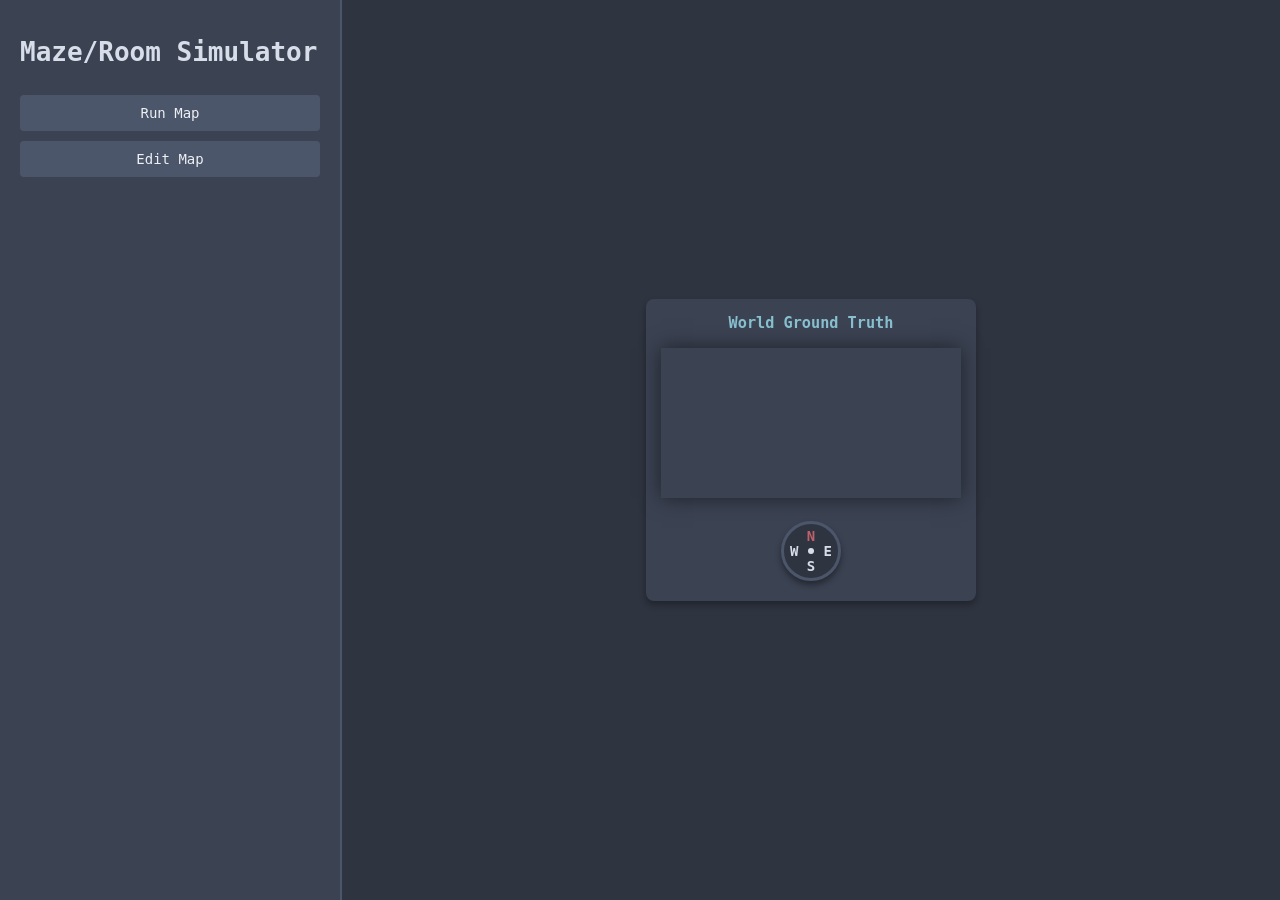
<file: support/03_bayesian/ex05/frontend/index.html>
<!doctype html>
<html lang="en">
    <head>
        <meta charset="UTF-8" />
        <meta name="viewport" content="width=device-width, initial-scale=1.0" />
        <title>Maze Simulator</title>
        <link rel="stylesheet" href="styles.css" />
        <link rel="icon" type="image/svg+xml" href="favicon.svg" />
    </head>
    <body>
        <div id="ui-layer">
            <div id="main-menu" class="panel">
                <h1>Maze/Room Simulator</h1>
                <button onclick="app.showMenu('run-menu')">Run Map</button>
                <button onclick="app.showMenu('edit-menu')">Edit Map</button>
            </div>

            <div id="run-menu" class="panel hidden">
                <h2>Select Map</h2>
                <select id="map-select"></select>
                <button onclick="app.loadMap()">Load</button>
                <div id="sim-controls" class="hidden">
                    <p id="agent-status">Agent: Disconnected</p>
                    <button onclick="app.startSimulation()">
                        Start Simulation
                    </button>
                    <button onclick="app.resetSimulation()">Reset</button>
                    <button onclick="app.stopSimulation()">Stop</button>
                </div>
                <button onclick="app.showMenu('main-menu')">Back</button>
            </div>

            <div id="edit-menu" class="panel hidden">
                <h2>Create Map</h2>
                <input type="text" id="new-map-name" placeholder="Map Name" />
                <select id="new-map-type">
                    <option value="room">Room</option>
                    <option value="maze">Maze</option>
                </select>
                <input
                    type="number"
                    id="new-map-w"
                    placeholder="Width"
                    value="10"
                    min="2"
                    max="50"
                />
                <input
                    type="number"
                    id="new-map-h"
                    placeholder="Height"
                    value="10"
                    min="2"
                    max="50"
                />
                <button onclick="app.createNewMap()">Create New</button>
                <hr />
                <div id="editor-tools" class="hidden">
                    <button onclick="app.setEditTool('floor')">Floor</button>
                    <button onclick="app.setEditTool('obstacle')">
                        Obstacle
                    </button>
                    <button onclick="app.setEditTool('start')">
                        Set Start
                    </button>
                    <button onclick="app.setEditTool('target')">
                        Set Target
                    </button>
                    <button onclick="app.saveMap()">Save Map</button>
                </div>
                <button onclick="app.showMenu('main-menu')">Back</button>
            </div>
        </div>

        <div id="canvas-container">
            <div class="view-panel" id="ground-truth-panel">
                <h3>World Ground Truth</h3>
                <div class="map-wrapper">
                    <canvas id="sim-canvas"></canvas>
                </div>
                <div id="compass">
                    <span class="dir-n">N</span>
                    <span class="dir-e">E</span>
                    <span class="dir-s">S</span>
                    <span class="dir-w">W</span>
                </div>
            </div>

            <div
                class="view-panel"
                id="agent-brain-panel"
                style="display: none"
            >
                <h3>Agent's Internal Map</h3>
                <div class="map-wrapper">
                    <canvas id="agent-canvas"></canvas>
                </div>
                <div id="prob-display">
                    <h4>Current Action Probabilities</h4>
                    <div class="prob-bar">
                        <span class="lbl">North:</span>
                        <div class="bar-bg">
                            <div id="prob-N" class="bar-fill"></div>
                        </div>
                        <span id="txt-N">0%</span>
                    </div>
                    <div class="prob-bar">
                        <span class="lbl">South:</span>
                        <div class="bar-bg">
                            <div id="prob-S" class="bar-fill"></div>
                        </div>
                        <span id="txt-S">0%</span>
                    </div>
                    <div class="prob-bar">
                        <span class="lbl">East:</span>
                        <div class="bar-bg">
                            <div id="prob-E" class="bar-fill"></div>
                        </div>
                        <span id="txt-E">0%</span>
                    </div>
                    <div class="prob-bar">
                        <span class="lbl">West:</span>
                        <div class="bar-bg">
                            <div id="prob-W" class="bar-fill"></div>
                        </div>
                        <span id="txt-W">0%</span>
                    </div>
                </div>
            </div>
        </div>

        <script src="script.js"></script>
    </body>
</html>
</file>
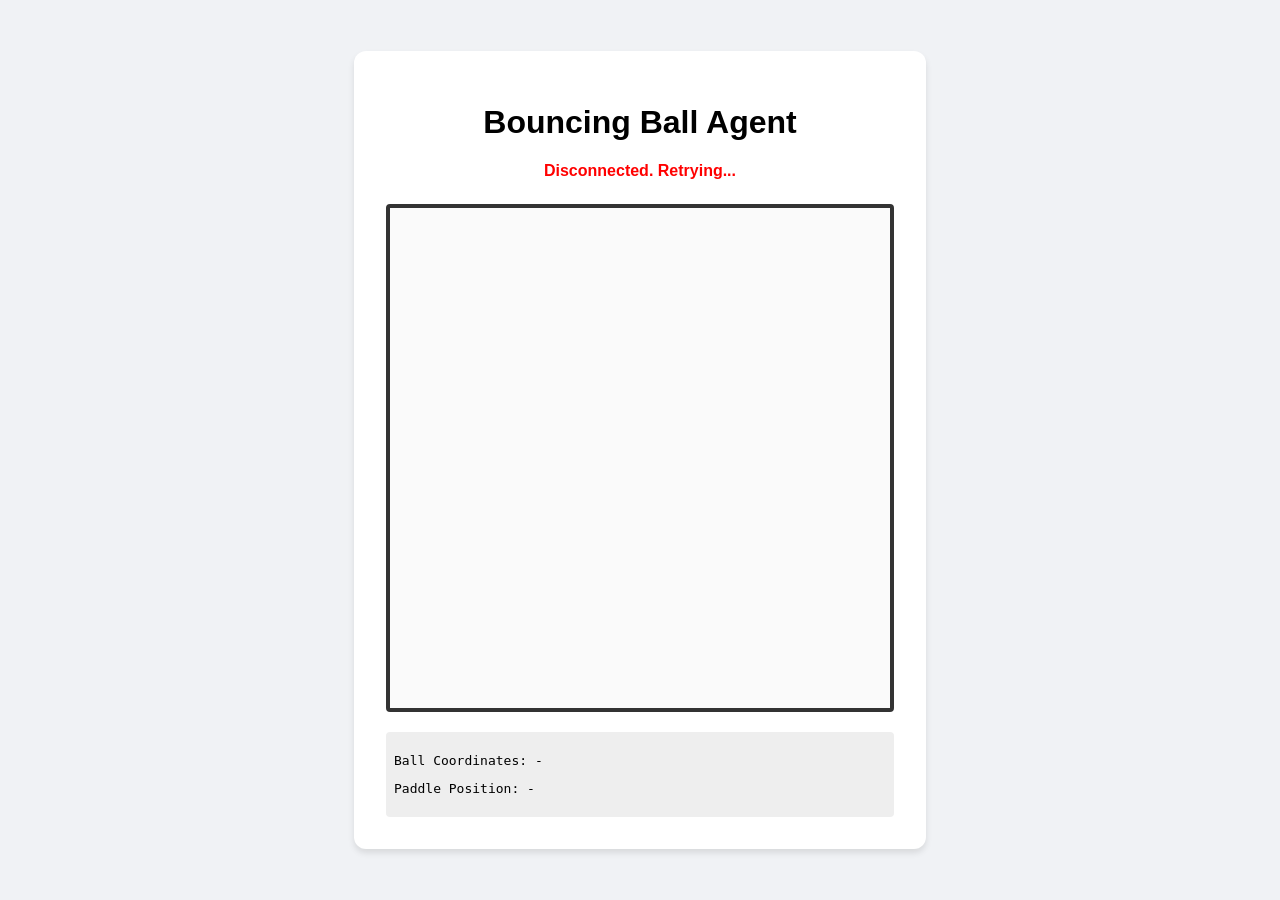
<file: support/05_deep_learning/ex04_bouncing_ball/frontend/index.html>
<!DOCTYPE html>
<html lang="en">
<head>
    <meta charset="UTF-8">
    <meta name="viewport" content="width=device-width, initial-scale=1.0">
    <title>Ex 04: Bouncing Ball Visualization</title>
    <link rel="stylesheet" href="styles.css">
</head>
<body>
    <div id="container">
        <h1>Bouncing Ball Agent</h1>
        <div id="status">Connecting...</div>
        <canvas id="gameCanvas" width="500" height="500"></canvas>
        <div id="info">
            <p>Ball Coordinates: <span id="ball-pos">-</span></p>
            <p>Paddle Position: <span id="paddle-pos">-</span></p>
        </div>
    </div>
    <script src="script.js"></script>
</body>
</html>
</file>
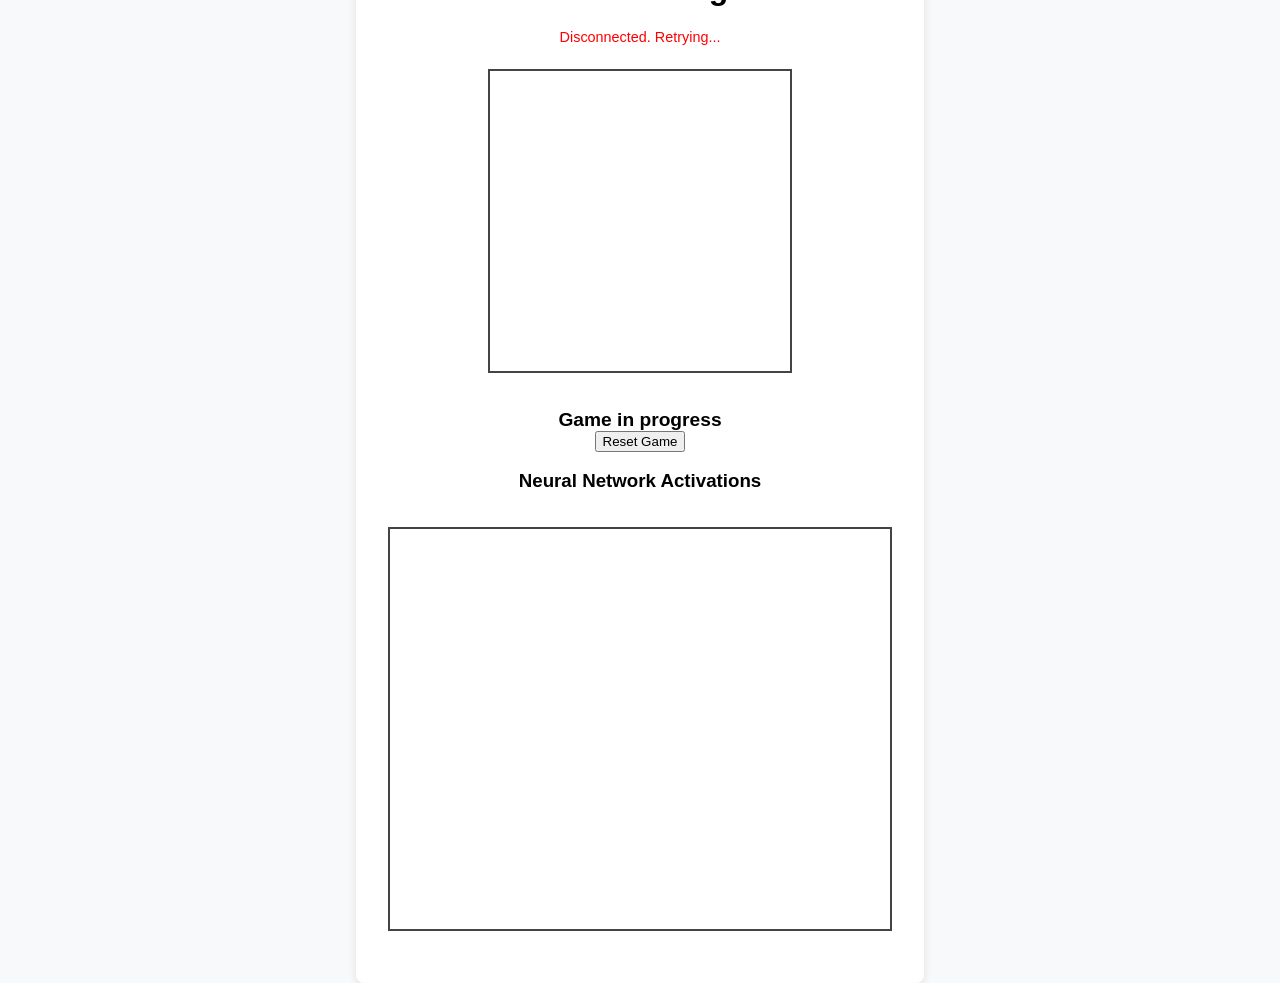
<file: support/05_deep_learning/ex05_tic_tac_toe/frontend/index.html>
<!DOCTYPE html>
<html lang="en">
<head>
    <meta charset="UTF-8">
    <meta name="viewport" content="width=device-width, initial-scale=1.0">
    <title>Ex 05: Tic-Tac-Toe Visualization</title>
    <link rel="stylesheet" href="styles.css">
</head>
<body>
    <div id="container">
        <h1>Tic-Tac-Toe Agent</h1>
        <div id="status">Connecting...</div>
        <div class="main-layout">
            <div class="game-box">
                <canvas id="gameCanvas" width="300" height="300"></canvas>
                <div id="winner-display">Game in progress</div>
                <button id="reset-btn">Reset Game</button>
            </div>
            <div class="network-box">
                <h3>Neural Network Activations</h3>
                <canvas id="canvas_network" width="500" height="400"></canvas>
            </div>
        </div>
    </div>
    <script src="draw_tools.js"></script>
    <script src="script.js"></script>
</body>
</html>
</file>
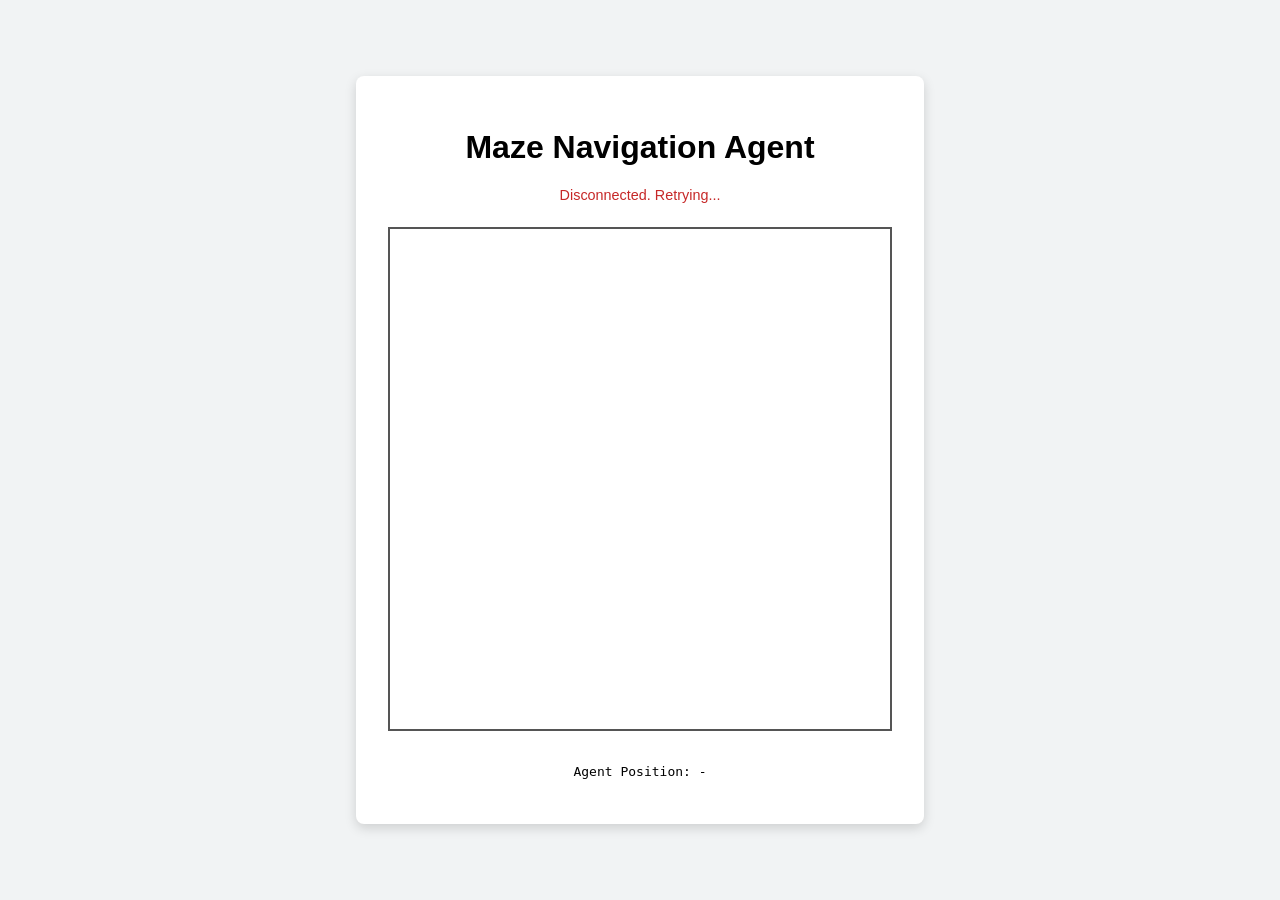
<file: support/05_deep_learning/ex06_maze/frontend/index.html>
<!DOCTYPE html>
<html lang="en">
<head>
    <meta charset="UTF-8">
    <meta name="viewport" content="width=device-width, initial-scale=1.0">
    <title>Ex 06: Maze Visualization</title>
    <link rel="stylesheet" href="styles.css">
</head>
<body>
    <div id="container">
        <h1>Maze Navigation Agent</h1>
        <div id="status">Connecting...</div>
        <canvas id="gameCanvas" width="500" height="500"></canvas>
        <div id="info">
            <p>Agent Position: <span id="agent-pos">-</span></p>
        </div>
    </div>
    <script src="script.js"></script>
</body>
</html>
</file>
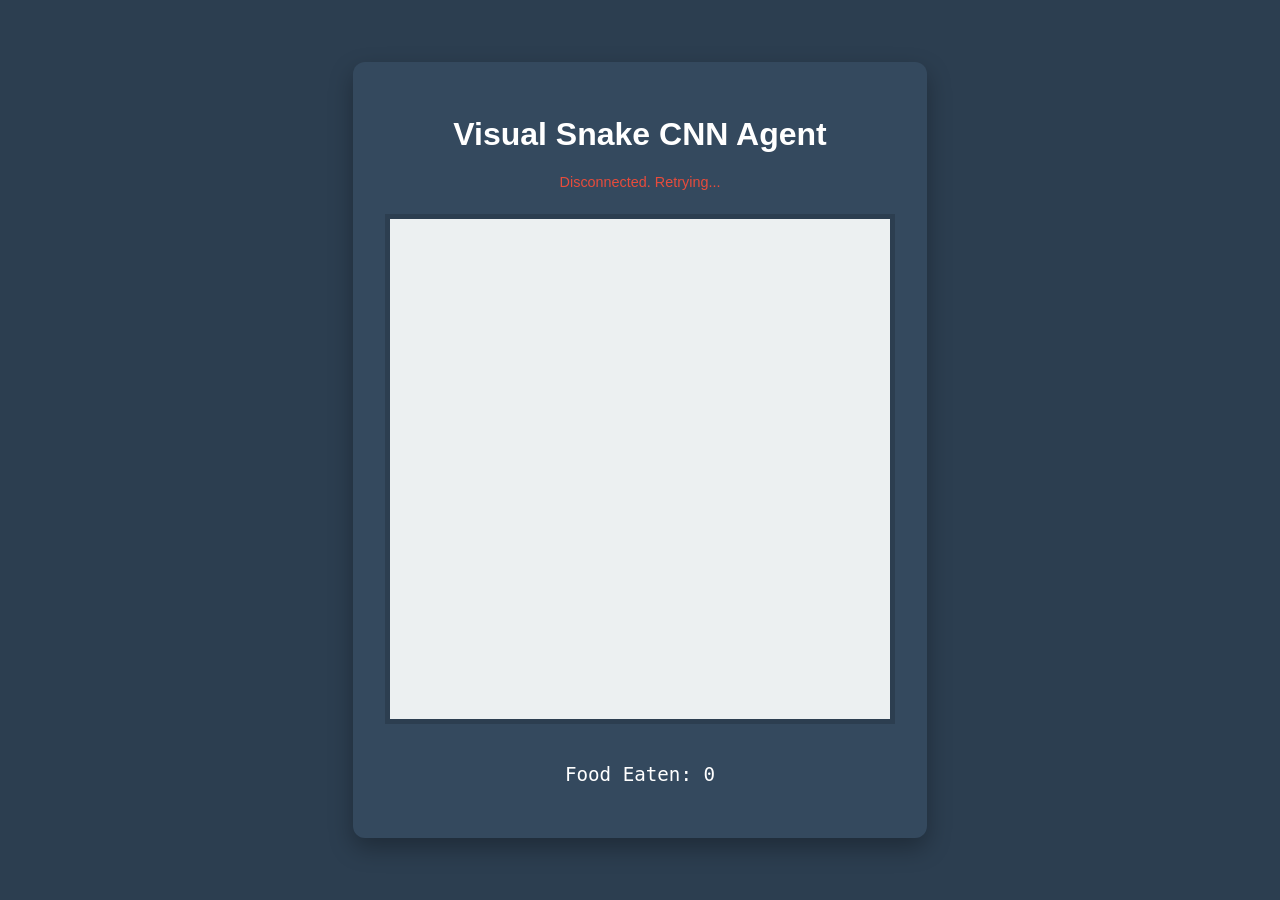
<file: support/05_deep_learning/ex07_snake/frontend/index.html>
<!DOCTYPE html>
<html lang="en">
<head>
    <meta charset="UTF-8">
    <meta name="viewport" content="width=device-width, initial-scale=1.0">
    <title>Ex 07: Visual Snake Visualization</title>
    <link rel="stylesheet" href="styles.css">
</head>
<body>
    <div id="container">
        <h1>Visual Snake CNN Agent</h1>
        <div id="status">Connecting...</div>
        <canvas id="gameCanvas" width="500" height="500"></canvas>
        <div id="info">
            <p>Food Eaten: <span id="score">0</span></p>
        </div>
    </div>
    <script src="script.js"></script>
</body>
</html>
</file>
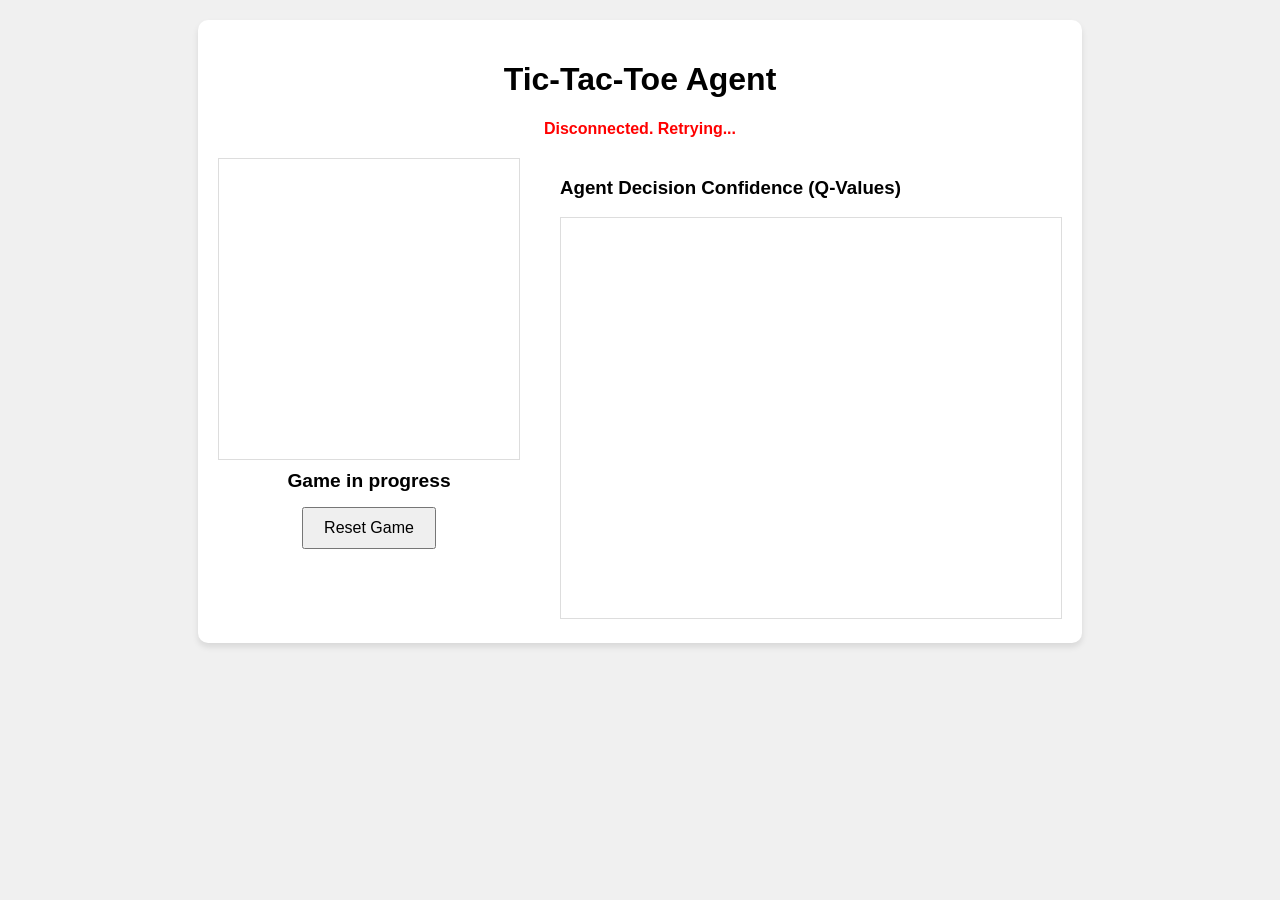
<file: support/06_reinforcement_learning/ex02_tic_tac_toe/frontend/index.html>
<!DOCTYPE html>
<html lang="en">
<head>
    <meta charset="UTF-8">
    <meta name="viewport" content="width=device-width, initial-scale=1.0">
    <title>Tic-Tac-Toe Visualization</title>
    <link rel="stylesheet" href="styles.css">
</head>
<body>
    <div id="container">
        <h1>Tic-Tac-Toe Agent</h1>
        <div id="status">Connecting...</div>
        <div class="main-layout">
            <div class="game-box">
                <canvas id="gameCanvas" width="300" height="300"></canvas>
                <div id="winner-display">Game in progress</div>
                <button id="reset-btn">Reset Game</button>
            </div>
            <div class="network-box">
                <h3>Agent Decision Confidence (Q-Values)</h3>
                <canvas id="canvas_network" width="500" height="400"></canvas>
            </div>
        </div>
    </div>
    <script src="draw_tools.js"></script>
    <script src="script.js"></script>
</body>
</html>
</file>
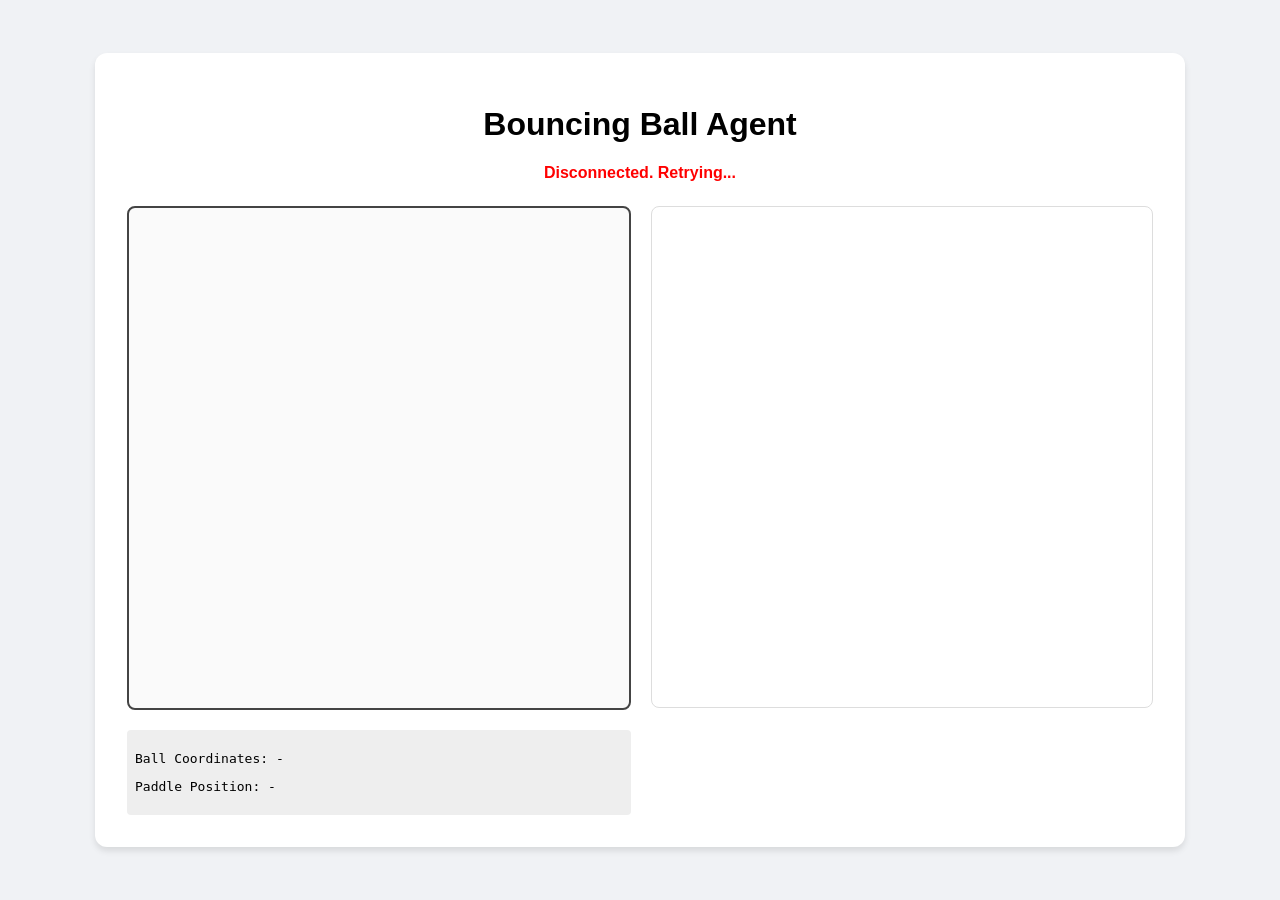
<file: support/06_reinforcement_learning/ex03_bouncing_ball/frontend/index.html>
<!DOCTYPE html>
<html lang="en">
<head>
    <meta charset="UTF-8">
    <meta name="viewport" content="width=device-width, initial-scale=1.0">
    <title>Bouncing Ball Visualization</title>
    <link rel="stylesheet" href="styles.css">
</head>
<body>
    <div id="container">
        <h1>Bouncing Ball Agent</h1>
        <div id="status">Connecting...</div>
        <div class="main-layout" style="display: flex; gap: 20px; align-items: flex-start; justify-content: center;">
            <div class="game-box">
                <canvas id="gameCanvas" width="500" height="500" style="border: 2px solid #444; border-radius: 8px;"></canvas>
                <div id="info">
                    <p>Ball Coordinates: <span id="ball-pos">-</span></p>
                    <p>Paddle Position: <span id="paddle-pos">-</span></p>
                </div>
            </div>
            <div class="network-box">
                <canvas id="canvas_network" width="500" height="500" style="border: 1px solid #ddd; background: white; border-radius: 8px;"></canvas>
            </div>
        </div>
    </div>
    <script src="draw_tools.js"></script>
    <script src="script.js"></script>
</body>
</html>
</file>
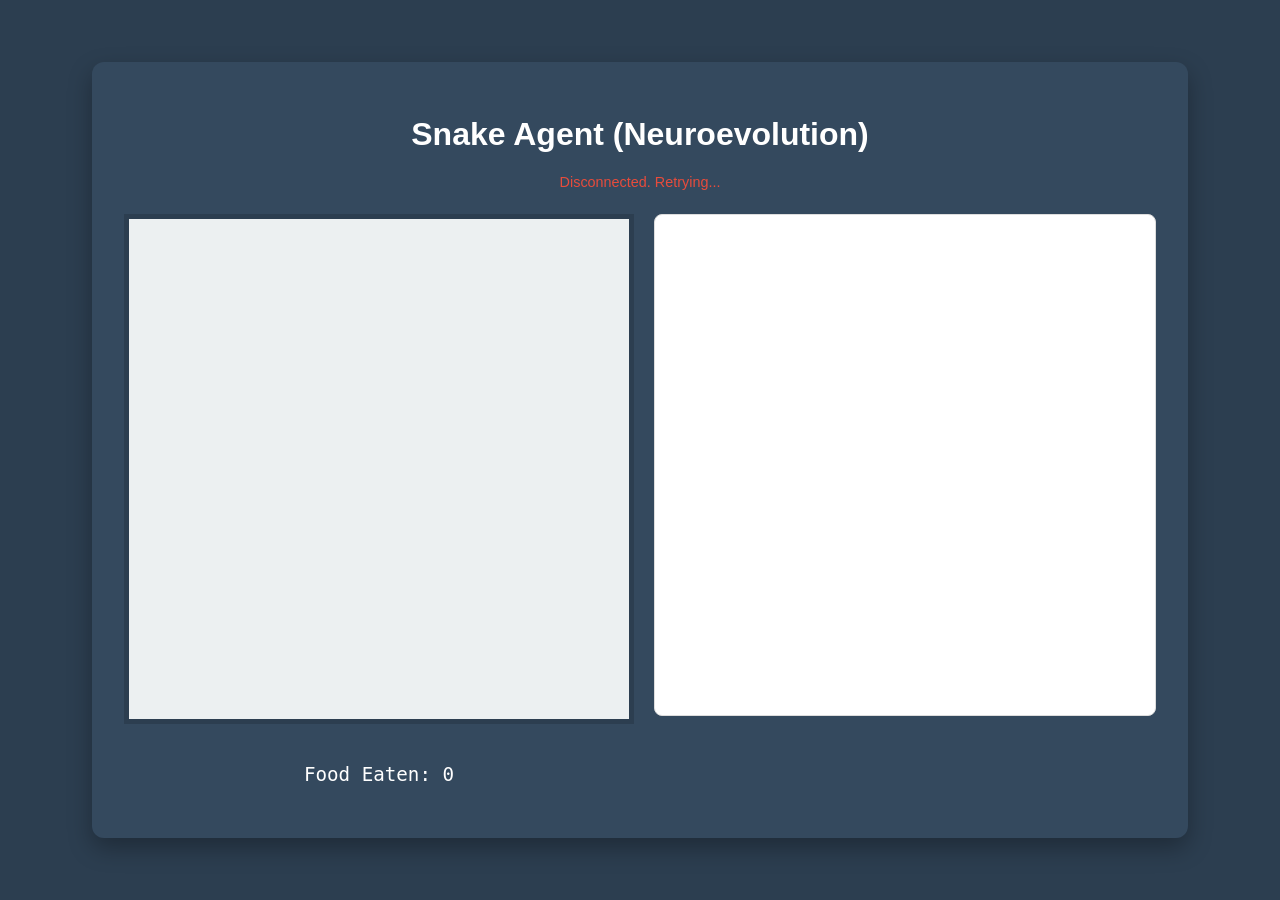
<file: support/06_reinforcement_learning/ex04_snake/frontend/index.html>
<!DOCTYPE html>
<html lang="en">
<head>
    <meta charset="UTF-8">
    <meta name="viewport" content="width=device-width, initial-scale=1.0">
    <title>Snake Neuroevolution Visualization</title>
    <link rel="stylesheet" href="styles.css">
</head>
<body>
    <div id="container">
        <h1>Snake Agent (Neuroevolution)</h1>
        <div id="status">Connecting...</div>
        <div class="main-layout" style="display: flex; gap: 20px; align-items: flex-start; justify-content: center;">
            <div class="game-box">
                <canvas id="gameCanvas" width="500" height="500"></canvas>
                <div id="info">
                    <p>Food Eaten: <span id="score">0</span></p>
                </div>
            </div>
            <div class="network-box">
                <canvas id="canvas_network" width="500" height="500" style="border: 1px solid #ddd; background: white; border-radius: 8px;"></canvas>
            </div>
        </div>
    </div>
    <script src="draw_tools.js"></script>
    <script src="script.js"></script>
</body>
</html>
</file>
<file: support/03_bayesian/ex05/frontend/styles.css>
:root {
    --nord0: #2e3440;
    --nord1: #3b4252;
    --nord2: #434c5e;
    --nord3: #4c566a;
    --nord4: #d8dee9;
    --nord5: #e5e9f0;
    --nord6: #eceff4;
    --nord7: #8fbcbb;
    --nord8: #88c0d0;
    --nord9: #81a1c1;
    --nord10: #5e81ac;
    --nord11: #bf616a;
    --nord12: #d08770;
    --nord13: #ebcb8b;
    --nord14: #a3be8c;
    --nord15: #b48ead;
}

body {
    margin: 0;
    padding: 0;
    background-color: var(--nord0);
    color: var(--nord4);
    font-family: monospace;
    display: flex;
    height: 100vh;
    overflow: hidden;
}

#ui-layer {
    width: 300px;
    background-color: var(--nord1);
    border-right: 2px solid var(--nord3);
    padding: 20px;
    display: flex;
    flex-direction: column;
    z-index: 10;
}

.panel {
    display: flex;
    flex-direction: column;
    gap: 10px;
}

.hidden {
    display: none !important;
}

button,
select,
input {
    background-color: var(--nord3);
    color: var(--nord6);
    border: none;
    padding: 10px;
    cursor: pointer;
    font-family: monospace;
    font-size: 14px;
    border-radius: 4px;
}

button:hover {
    background-color: var(--nord9);
    color: var(--nord0);
}

#canvas-container {
    flex-grow: 1;
    display: flex;
    justify-content: center;
    align-items: center;
    background-color: var(--nord0);
}

canvas {
    background-color: var(--nord1);
    box-shadow: 0 0 20px rgba(0, 0, 0, 0.5);
    cursor: crosshair;
}

#editor-tools {
    display: grid;
    grid-template-columns: 1fr 1fr; /* Two equal columns */
    gap: 10px;
    margin-top: 10px;
}

/* Make the 'Save Map' button span both columns so it stands out */
#editor-tools button:last-child {
    grid-column: 1 / -1;
    background-color: var(
        --nord10
    ); /* Slightly different color to highlight saving */
}

#editor-tools button:last-child:hover {
    background-color: var(--nord14); /* Green hover for save */
}

#canvas-container {
    flex-grow: 1;
    display: flex;
    justify-content: space-evenly;
    align-items: center;
    background-color: var(--nord0);
    padding: 20px;
    gap: 20px;
}

.view-panel {
    flex: 1;
    max-width: fit-content;
    display: flex;
    flex-direction: column;
    align-items: center;
    justify-content: start;
    background-color: var(--nord1);
    padding: 15px;
    border-radius: 8px;
    box-shadow: 0 4px 6px rgba(0, 0, 0, 0.3);
}

.view-panel h3 {
    margin-top: 0;
    color: var(--nord8);
}
.view-panel h4 {
    margin-bottom: 5px;
    color: var(--nord4);
}

#prob-display {
    width: 100%;
    margin-top: 15px;
}

.prob-bar {
    display: flex;
    align-items: center;
    margin-bottom: 5px;
    gap: 10px;
}

.lbl {
    width: 50px;
    text-align: right;
}
.bar-bg {
    flex-grow: 1;
    background-color: var(--nord0);
    height: 15px;
    border-radius: 3px;
    overflow: hidden;
}
.bar-fill {
    background-color: var(--nord14);
    height: 100%;
    width: 0%;
    transition: width 0.2s ease;
}

#compass {
    position: relative;
    width: 60px;
    height: 60px;
    margin-top: 20px;
    margin-bottom: 5px;
    background-color: var(--nord0);
    border: 3px solid var(--nord3);
    border-radius: 50%;
    display: flex;
    justify-content: center;
    align-items: center;
    font-size: 14px;
    font-weight: bold;
    color: var(--nord4);
    box-shadow: 0 4px 6px rgba(0, 0, 0, 0.4);
    pointer-events: none;
    box-sizing: border-box;
}

#compass .dir-n {
    position: absolute;
    top: 4px;
    color: var(--nord11);
}
#compass .dir-s {
    position: absolute;
    bottom: 4px;
}
#compass .dir-e {
    position: absolute;
    right: 6px;
}
#compass .dir-w {
    position: absolute;
    left: 6px;
}

#compass::after {
    content: "";
    position: absolute;
    width: 6px;
    height: 6px;
    background-color: var(--nord4);
    border-radius: 50%;
    top: 50%;
    left: 50%;
    transform: translate(-50%, -50%);
}
</file>
<file: support/05_deep_learning/ex04_bouncing_ball/frontend/styles.css>
body {
    font-family: 'Segoe UI', Tahoma, Geneva, Verdana, sans-serif;
    background-color: #f0f2f5;
    display: flex;
    justify-content: center;
    align-items: center;
    height: 100vh;
    margin: 0;
}

#container {
    background: white;
    padding: 2rem;
    border-radius: 12px;
    box-shadow: 0 4px 6px rgba(0,0,0,0.1);
    text-align: center;
}

canvas {
    border: 4px solid #333;
    border-radius: 4px;
    background-color: #fafafa;
    margin: 1rem 0;
}

#status {
    font-weight: bold;
    margin-bottom: 0.5rem;
}

.connected { color: #28a745; }
.disconnected { color: #dc3545; }

#info {
    font-family: monospace;
    background: #eee;
    padding: 0.5rem;
    border-radius: 4px;
    text-align: left;
}
</file>
<file: support/05_deep_learning/ex05_tic_tac_toe/frontend/styles.css>
body {
    font-family: sans-serif;
    background-color: #f8f9fa;
    display: flex;
    justify-content: center;
    align-items: center;
    height: 100vh;
    margin: 0;
}
#container {
    background: white;
    padding: 2rem;
    border-radius: 8px;
    box-shadow: 0 2px 10px rgba(0,0,0,0.1);
    text-align: center;
}
canvas {
    border: 2px solid #444;
    margin: 1rem 0;
}
#status { font-size: 0.9rem; margin-bottom: 0.5rem; }
.connected { color: green; }
.disconnected { color: red; }
#winner-display { font-size: 1.2rem; font-weight: bold; margin-top: 1rem; }
</file>
<file: support/05_deep_learning/ex06_maze/frontend/styles.css>
body {
    font-family: sans-serif;
    background-color: #f1f3f4;
    display: flex;
    justify-content: center;
    align-items: center;
    height: 100vh;
    margin: 0;
}
#container {
    background: white;
    padding: 2rem;
    border-radius: 8px;
    box-shadow: 0 4px 12px rgba(0,0,0,0.15);
    text-align: center;
}
canvas {
    border: 2px solid #555;
    background: #fff;
    margin: 1rem 0;
}
#status { font-size: 0.9rem; margin-bottom: 0.5rem; }
.connected { color: #2e7d32; }
.disconnected { color: #c62828; }
#info { font-family: monospace; }
</file>
<file: support/05_deep_learning/ex07_snake/frontend/styles.css>
body {
    font-family: 'Segoe UI', Tahoma, Geneva, Verdana, sans-serif;
    background-color: #2c3e50;
    display: flex;
    justify-content: center;
    align-items: center;
    height: 100vh;
    margin: 0;
    color: white;
}
#container {
    background: #34495e;
    padding: 2rem;
    border-radius: 12px;
    box-shadow: 0 10px 25px rgba(0,0,0,0.3);
    text-align: center;
}
canvas {
    border: 5px solid #2c3e50;
    background: #ecf0f1;
    margin: 1rem 0;
}
#status { font-size: 0.9rem; margin-bottom: 0.5rem; }
.connected { color: #2ecc71; }
.disconnected { color: #e74c3c; }
#info { font-family: monospace; font-size: 1.2rem; }
</file>
<file: support/06_reinforcement_learning/ex02_tic_tac_toe/frontend/styles.css>
body {
    font-family: Arial, sans-serif;
    background-color: #f0f0f0;
    margin: 0;
    display: flex;
    justify-content: center;
}

#container {
    text-align: center;
    background: white;
    padding: 20px;
    border-radius: 10px;
    box-shadow: 0 4px 6px rgba(0,0,0,0.1);
    margin-top: 20px;
}

.main-layout {
    display: flex;
    gap: 40px;
    align-items: flex-start;
    justify-content: center;
}

canvas {
    border: 1px solid #ddd;
    background: #fff;
}

#gameCanvas {
    cursor: pointer;
}

.game-box {
    display: flex;
    flex-direction: column;
    align-items: center;
}

.network-box {
    text-align: left;
}

#status {
    margin-bottom: 20px;
    font-weight: bold;
}

.connected { color: green; }
.disconnected { color: red; }

#winner-display {
    margin-top: 10px;
    font-size: 1.2em;
    font-weight: bold;
}

button {
    margin-top: 15px;
    padding: 10px 20px;
    font-size: 1em;
    cursor: pointer;
}
</file>
<file: support/06_reinforcement_learning/ex03_bouncing_ball/frontend/styles.css>
body {
    font-family: 'Segoe UI', Tahoma, Geneva, Verdana, sans-serif;
    background-color: #f0f2f5;
    display: flex;
    justify-content: center;
    align-items: center;
    height: 100vh;
    margin: 0;
}

#container {
    background: white;
    padding: 2rem;
    border-radius: 12px;
    box-shadow: 0 4px 6px rgba(0,0,0,0.1);
    text-align: center;
}

canvas {
    border: 4px solid #333;
    border-radius: 4px;
    background-color: #fafafa;
    margin: 1rem 0;
}

#status {
    font-weight: bold;
    margin-bottom: 0.5rem;
}

.connected { color: #28a745; }
.disconnected { color: #dc3545; }

#info {
    font-family: monospace;
    background: #eee;
    padding: 0.5rem;
    border-radius: 4px;
    text-align: left;
}
</file>
<file: support/06_reinforcement_learning/ex04_snake/frontend/styles.css>
body {
    font-family: 'Segoe UI', Tahoma, Geneva, Verdana, sans-serif;
    background-color: #2c3e50;
    display: flex;
    justify-content: center;
    align-items: center;
    height: 100vh;
    margin: 0;
    color: white;
}
#container {
    background: #34495e;
    padding: 2rem;
    border-radius: 12px;
    box-shadow: 0 10px 25px rgba(0,0,0,0.3);
    text-align: center;
}
canvas {
    border: 5px solid #2c3e50;
    background: #ecf0f1;
    margin: 1rem 0;
}
#status { font-size: 0.9rem; margin-bottom: 0.5rem; }
.connected { color: #2ecc71; }
.disconnected { color: #e74c3c; }
#info { font-family: monospace; font-size: 1.2rem; }
</file>
